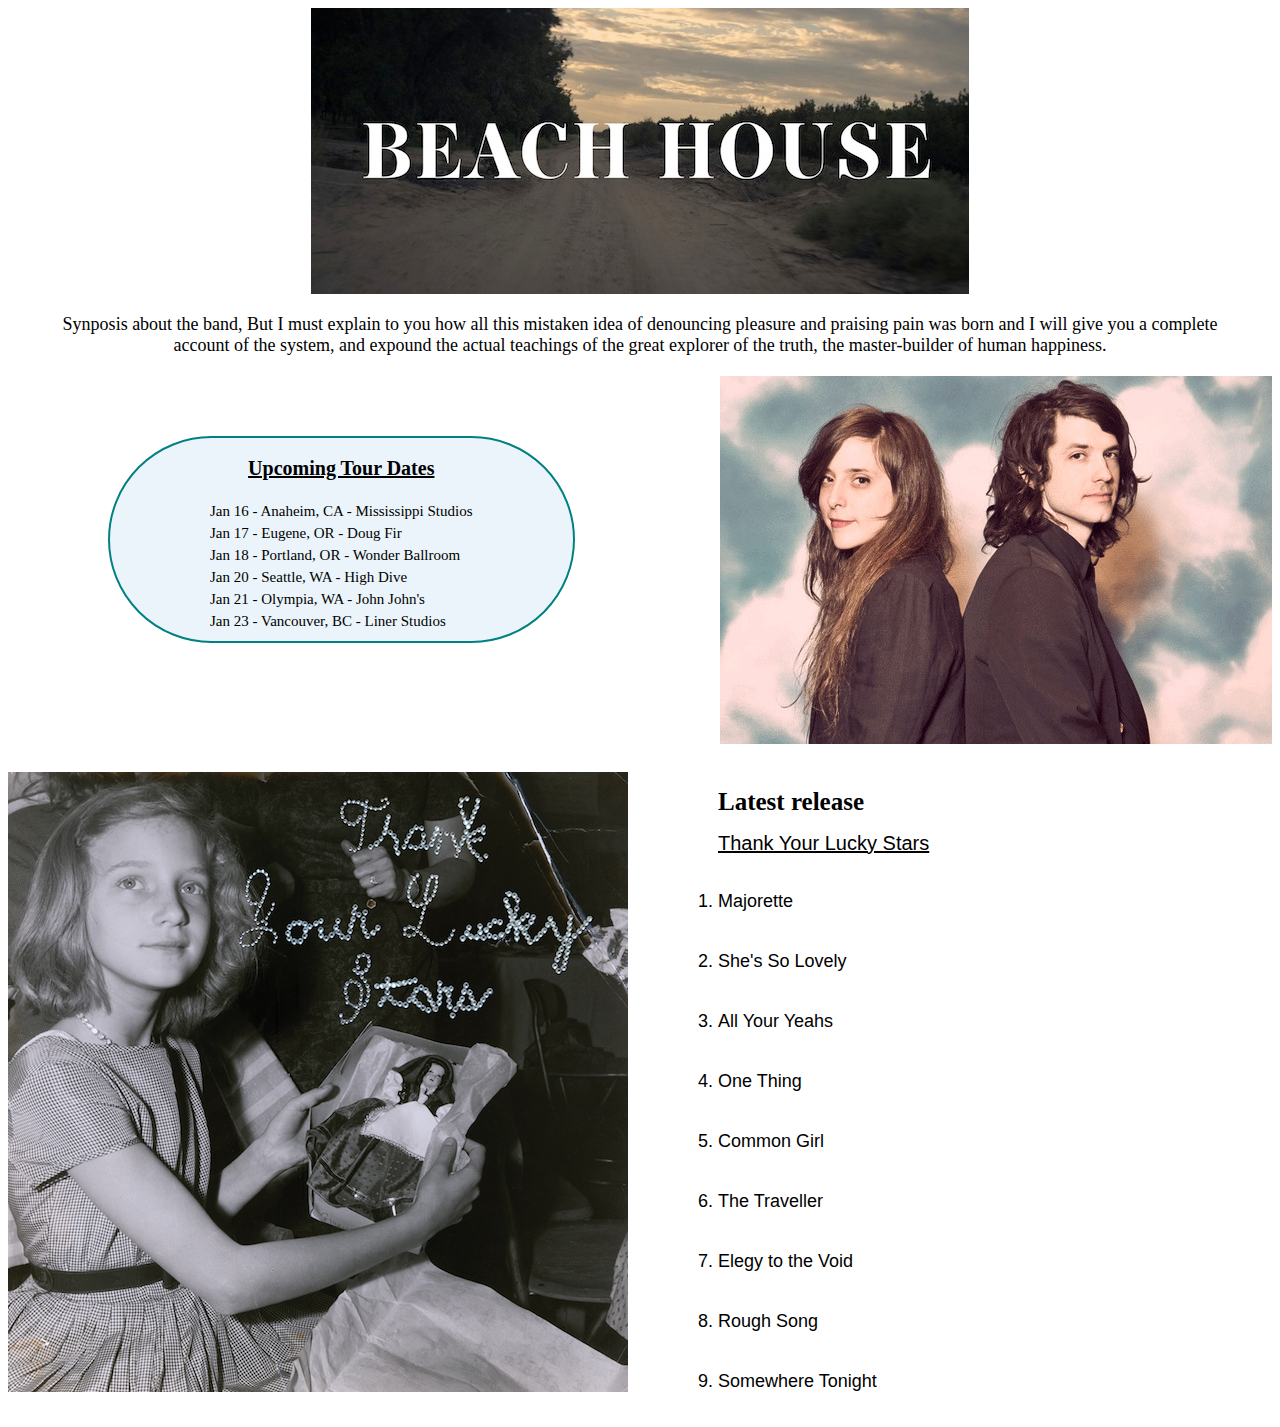
<file: index.html>
<!DOCTYPE html>
<html>
  <head>
    <link href="css/band.css" rel="stylesheet" type="text/css" media="all">
    <title></title>
  </head>
  <body>
    <img class="head" src="img/bh.jpg" alt="Picture of a dirt road with the words BEACH HOUSE in white.">

    <div class="intro"
      <p>Synposis about the band, But I must explain to you how all this mistaken
      idea of denouncing pleasure and praising pain was born and I will give you a
      complete account of the system, and expound the actual teachings of the
      great explorer of the truth, the master-builder of human happiness.</p>
    </div>
    <img class="profile" src="img/profile.gif" alt="Image of girl & man in black shirts">
    <div class="sidebar">
      <p class ="sidehead">Upcoming Tour Dates</p>
        <ul>
          <li class="tour">Jan 16 - Anaheim, CA - Mississippi Studios</li>
          <li class="tour">Jan 17 - Eugene, OR - Doug Fir</li>
          <li class="tour">Jan 18 - Portland, OR - Wonder Ballroom</li>
          <li class="tour">Jan 20 - Seattle, WA - High Dive</li>
          <li class="tour">Jan 21 - Olympia, WA - John John's</li>
          <li class="tour">Jan 23 - Vancouver, BC - Liner Studios</li>
        </ul>
    </div>
          <br></br><br></br><br></br><br></br><br></br><br></br>
            <br></br><br></br><br></br><br></br><br></br>
      <img class="album" src="img/stars.jpg" alt="Young girl with doll in B/W with text Thank Your Lucky Stars.">
      <p><span class="late">Latest release</span></p>
          <p><span class="title">Thank Your Lucky Stars</span></p>
          <div class="tracks">
            <ol>
                <li class="tracklist">Majorette</li>
                <li class="tracklist">She's So Lovely</li>
                <li class="tracklist">All Your Yeahs</li>
                <li class="tracklist">One Thing</li>
                <li class="tracklist">Common Girl</li>
                <li class="tracklist">The Traveller</li>
                <li class="tracklist">Elegy to the Void</li>
                <li class="tracklist">Rough Song</li>
                <li class="tracklist">Somewhere Tonight</li>
            </ol>
        </div>
  </body>
</html>
</file>
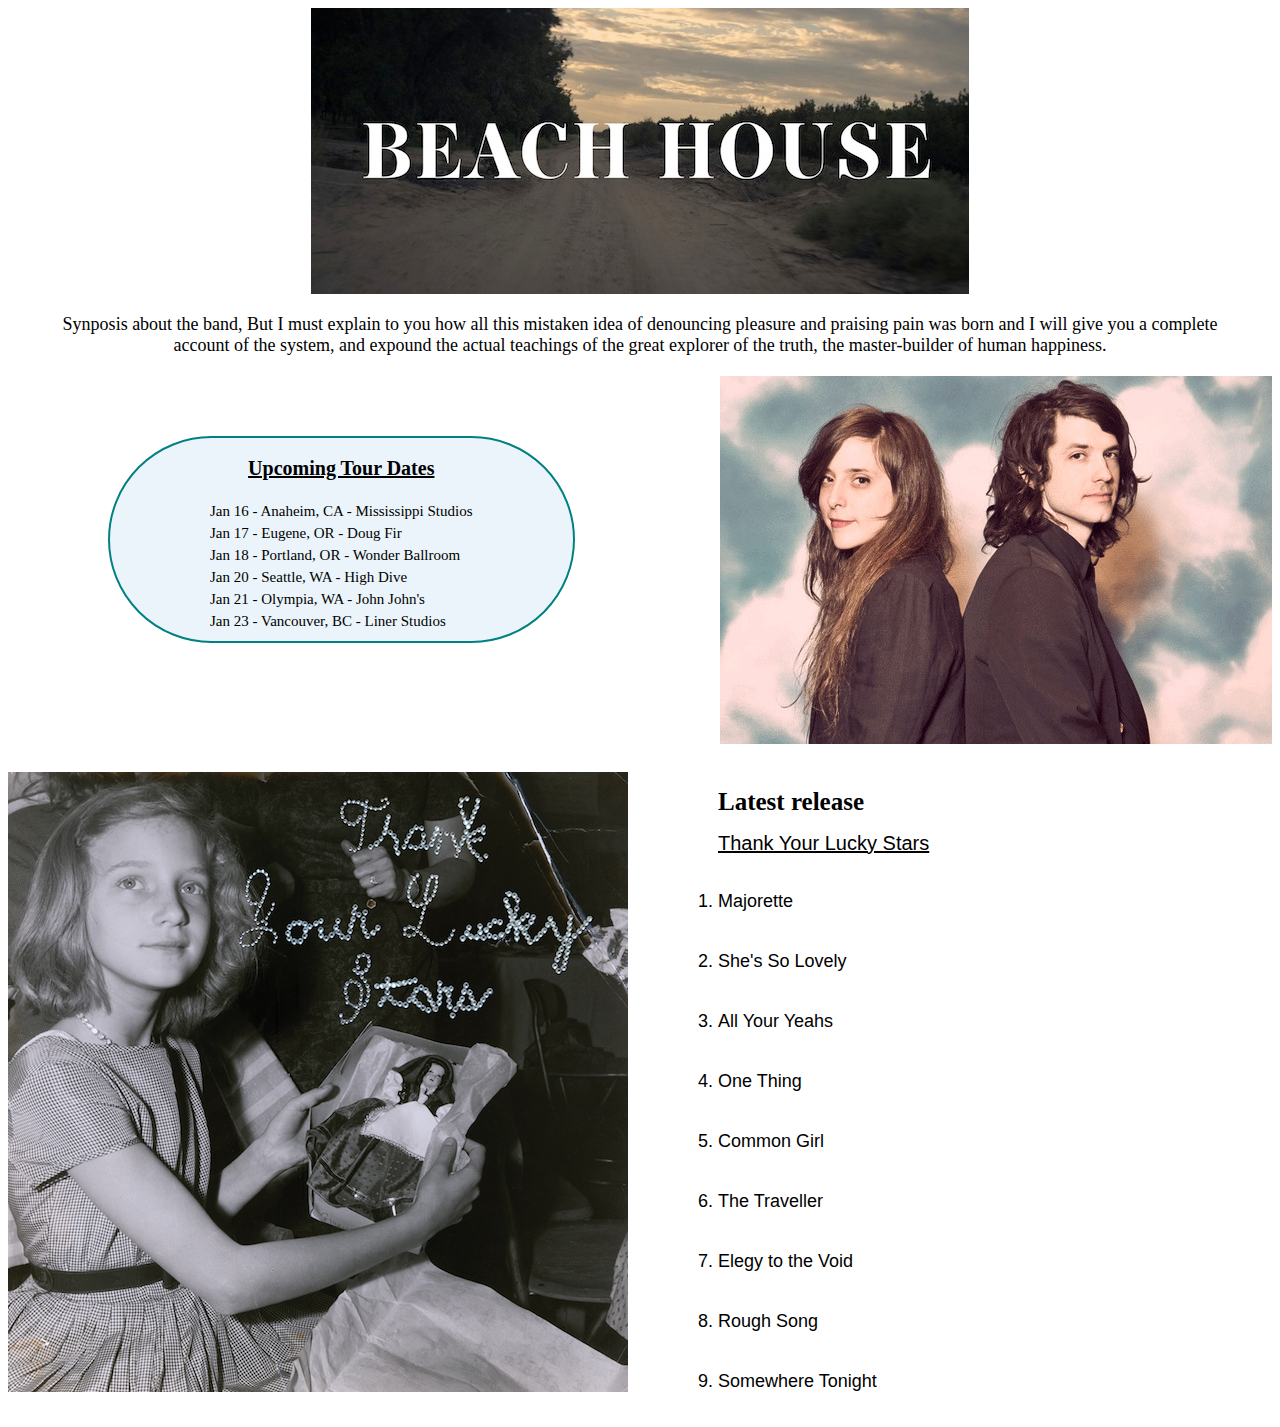
<file: band.html>
<!DOCTYPE html>
<html>
  <head>
    <link href="css/band.css" rel="stylesheet" type="text/css" media="all">
    <title></title>
  </head>
  <body>
    <img class="head" src="img/bh.jpg" alt="Picture of a dirt road with the words BEACH HOUSE in white.">

    <div class="intro"
      <p>Synposis about the band, But I must explain to you how all this mistaken
      idea of denouncing pleasure and praising pain was born and I will give you a
      complete account of the system, and expound the actual teachings of the
      great explorer of the truth, the master-builder of human happiness.</p>
    </div>

    <img class="profile" src="img/profile.gif" alt="Image of girl & man in black shirts">
    <div class="sidebar">
      <p class ="sidehead">Upcoming Tour Dates</p>
        <ul>
          <li>Jan 16 - Anaheim, CA - Mississippi Studios</li>
          <li>Jan 17 - Eugene, OR - Doug Fir</li>
          <li>Jan 18 - Portland, OR - Wonder Ballroom</li>
          <li>Jan 20 - Seattle, WA - High Dive</li>
          <li>Jan 21 - Olympia, WA - John John's</li>
          <li>Jan 23 - Vancouver, BC - Liner Studios</li>
        </ul>
    </div>
          <br></br><br></br><br></br><br></br><br></br><br></br>
            <br></br><br></br><br></br><br></br><br></br>
      <img class="album" src="img/stars.jpg" alt="Young girl with doll in B/W with text Thank Your Lucky Stars.">
      <p><span class="late">Latest release</span></p>
          <p><span class="title">Thank Your Lucky Stars</span></p>
          <div class="tracks">
            <ol>
                <li class="tracklist">Majorette</li>
                <li class="tracklist">She's So Lovely</li>
                <li class="tracklist">All Your Yeahs</li>
                <li class="tracklist">One Thing</li>
                <li class="tracklist">Common Girl</li>
                <li class="tracklist">The Traveller</li>
                <li class="tracklist">Elegy to the Void</li>
                <li class="tracklist">Rough Song</li>
                <li class="tracklist">Somewhere Tonight</li>
            </ol>
        </div>
  </body>
</html>
</file>
<file: css/band.css>
.head {
  display: block;
  margin-left: auto;
  margin-right: auto;
}

.intro {
  font-size: 18px;
  text-align: center;
  margin-left: 40px;
  margin-right: 40px;
  margin-top: 20px;
  margin-bottom: 20px;
}

.profile {
  float: right;
}

li {
  line-height: 22px;
  font-size: 15px;
}

ul {
  list-style: none;
  margin: 0;
  padding: 0;
}

.sidebar {
  float: left;
  margin-left: 100px;
  margin-top: 60px;
  border: 2px solid teal;
  border-radius: 140px;
  padding: 9px 100px;
  background-color: #EBF4FA;
}

p.sidehead {
  text-align: center;
  font-weight: bolder;
  text-decoration: underline;
  font-size: 20px;
  margin-top: 10px;
}

img.album {
  float: left;
  padding-right: 90px;
}

span.late {
  font-weight: bold;
  font-size: 25px;
}

span.title {
  font-family: sans-serif;
  font-size: 20px;
  text-decoration: underline;
}

.tracklist {
  font-family: sans-serif;
  font-size: 18px;
  line-height: 60px;
  /*margin-left: 610px;*/

}
</file>
